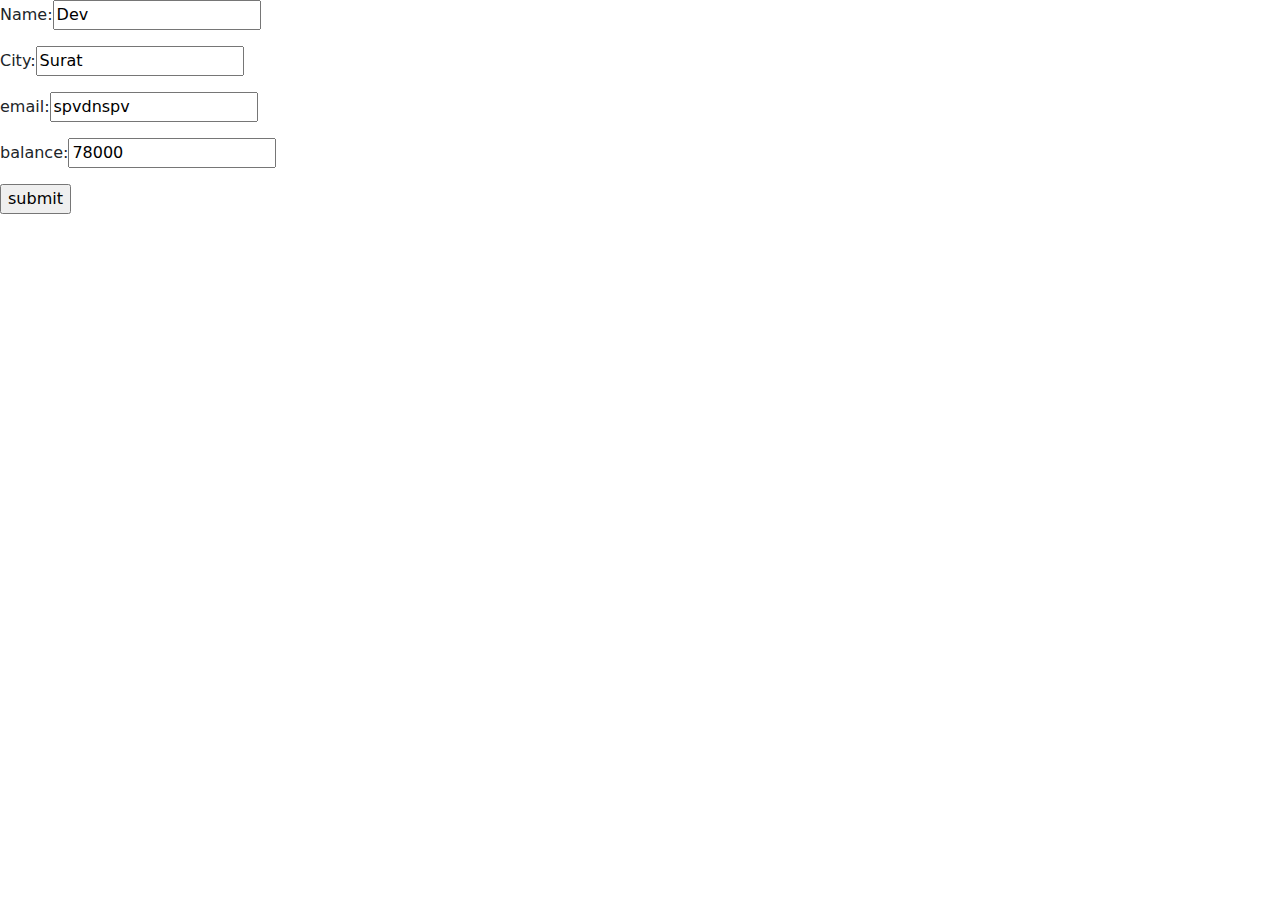
<file: pay.html>
<!DOCTYPE html>
<html lang="en">
<head>
    <meta charset="UTF-8">
    <meta http-equiv="X-UA-Compatible" content="IE=edge">
    <meta name="viewport" content="width=device-width, initial-scale=1.0">
    <title>Payment</title>
    <link rel="stylesheet" type="text/css" href="css/bootstrap.css">
</head>
<body>
    <form action="conn.php" method="post">
        <div>
            <p>Name:<input type="text" name="name" id="name" value="Dev"></p>
            <p>City:<input type="text" name="city" id="city" value="Surat"></p>
            <p>email:<input type="text" name="email" id="email" value="spvdnspv"></p>
            <p>balance:<input type="number" name="balance" id="balance" value="78000"></p>
            <input type="submit" name="submit" id="submit" value="submit">
        </div>
    </form>
</body>
</html>
</file>
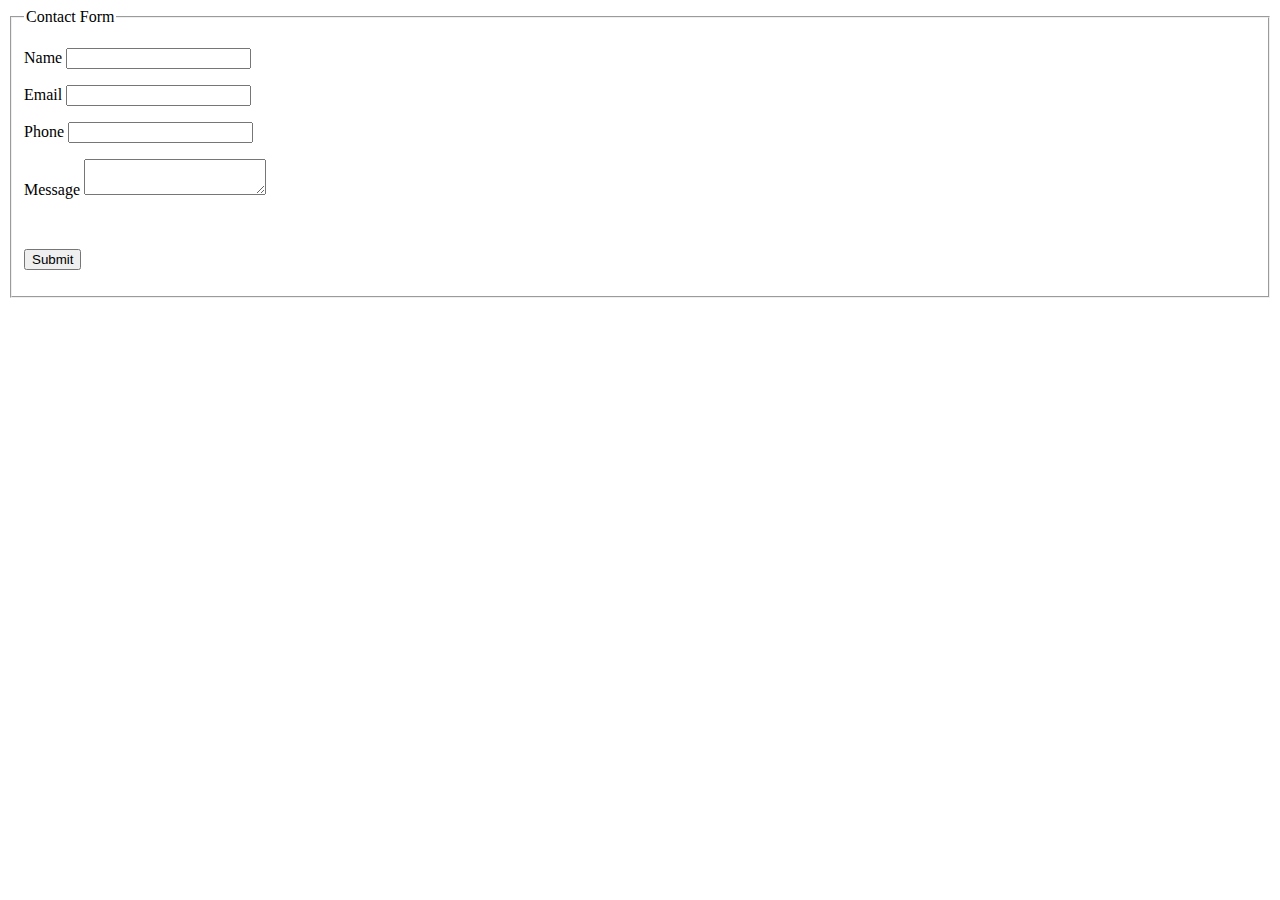
<file: pay1.html>
<!DOCTYPE html>
<html xmlns="http://www.w3.org/1999/xhtml">
<head>
<meta http-equiv="Content-Type" content="text/html; charset=utf-8" />
<title>Contact Form - PHP/MySQL Demo Code</title>
</head>

<body>
<fieldset>
<legend>Contact Form</legend>
<form name="frmContact" method="post" action="contact.php">
<p>
<label for="Name">Name </label>
<input type="text" name="txtName" id="txtName">
</p>
<p>
<label for="email">Email</label>
<input type="text" name="txtEmail" id="txtEmail">
</p>
<p>
<label for="phone">Phone</label>
<input type="text" name="txtPhone" id="txtPhone">
</p>
<p>
<label for="message">Message</label>
<textarea name="txtMessage" id="txtMessage"></textarea>
</p>
<p>&nbsp;</p>
<p>
<input type="submit" name="Submit" id="Submit" value="Submit">
</p>
</form>
</fieldset>
</body>
</html>
</file>
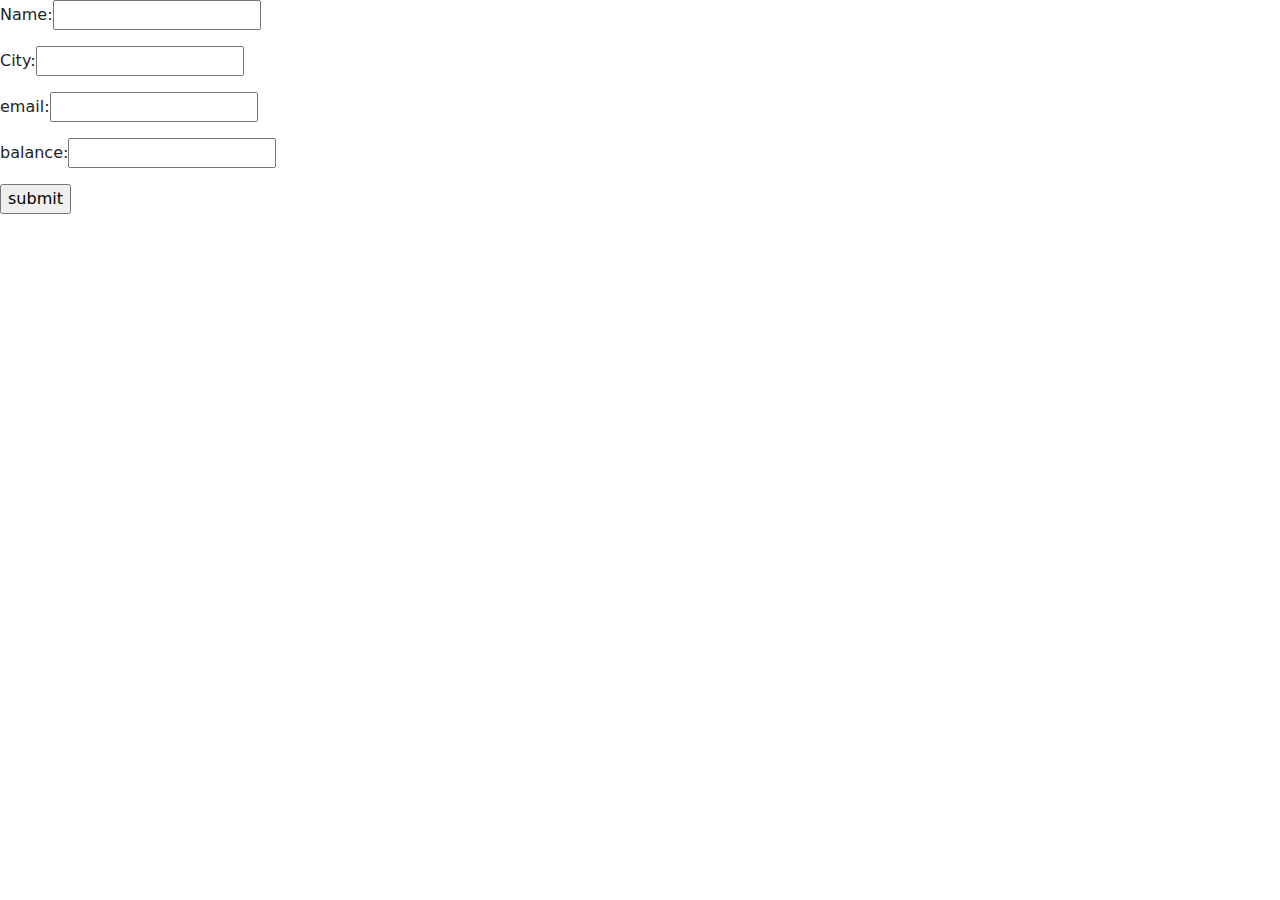
<file: paytvd.html>
<!DOCTYPE html>
<html lang="en">
<head>
    <meta charset="UTF-8">
    <meta http-equiv="X-UA-Compatible" content="IE=edge">
    <meta name="viewport" content="width=device-width, initial-scale=1.0">
    <title>Payment</title>
    <link rel="stylesheet" type="text/css" href="css/bootstrap.css">
</head>
<body>
    <form action="conn.php" method="post">
        <div>
            <p>Name:<input type="text" name="name" id="name" ></p>
            <p>City:<input type="text" name="city" id="city"></p>
            <p>email:<input type="text" name="email" id="email"></p>
            <p>balance:<input type="number" name="balance" id="balance"></p>
            <input type="submit" name="submit" id="submit" value="submit">
        </div>
    </form>
</body>
</html>
</file>
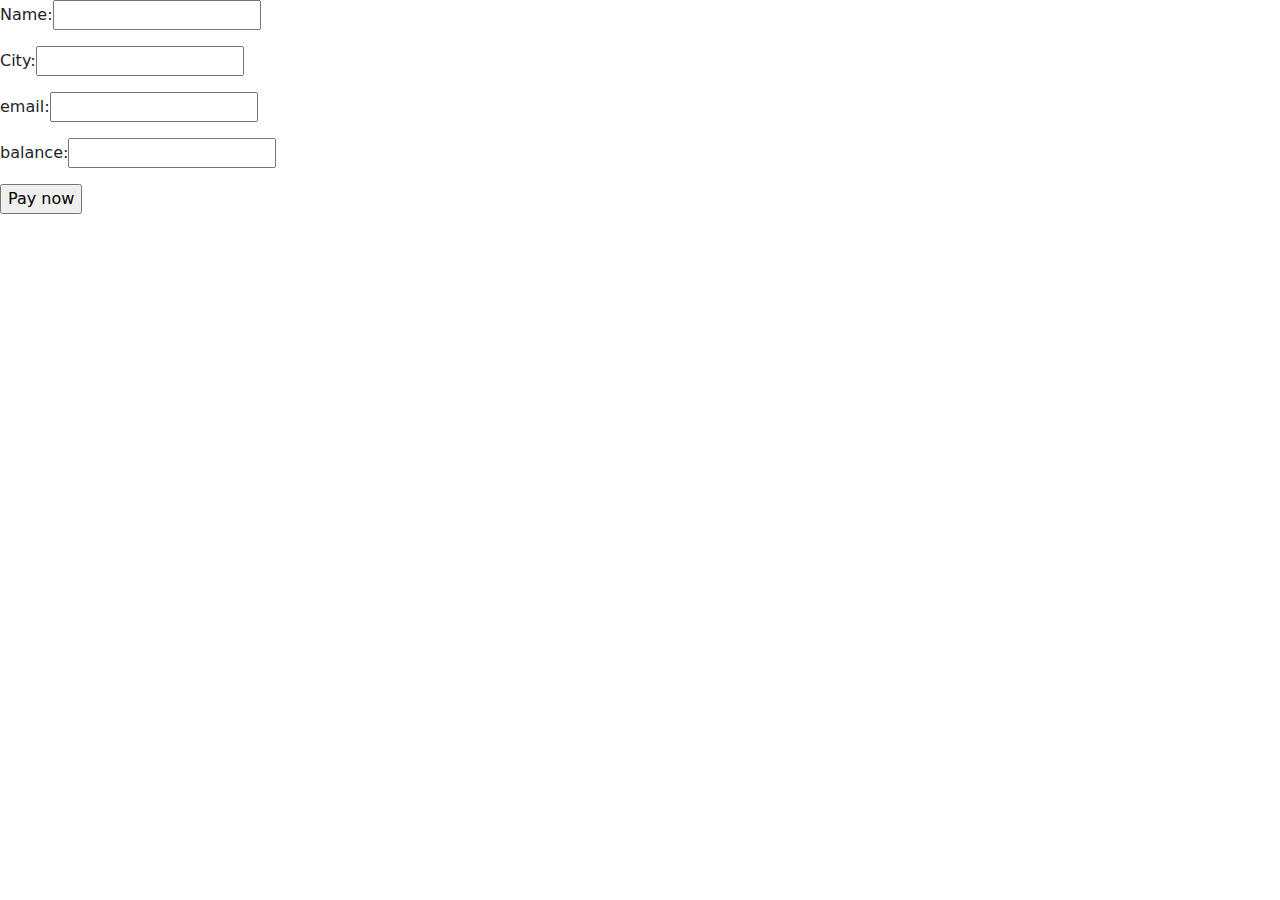
<file: Test/pay.html>
<!DOCTYPE html>
<html lang="en">
<head>
    <meta charset="UTF-8">
    <meta http-equiv="X-UA-Compatible" content="IE=edge">
    <meta name="viewport" content="width=device-width, initial-scale=1.0">
    <title>Payment</title>
    <link rel="stylesheet" type="text/css" href="css/bootstrap.css">
</head>
<body>
    <form action="connect.php" method="post">
        <div>
            <p>Name:<input type="text" id="name" name="name"></p>
            <p>City:<input type="text" id="city" name="city"></p>
            <p>email:<input type="text" id="email" name="email"></p>
            <p>balance:<input type="number" id="balance" name="balance"></p>
            <input type="submit" value="Pay now" id="Pay now">
        </div>
    </form>
</body>
</html>
</file>
